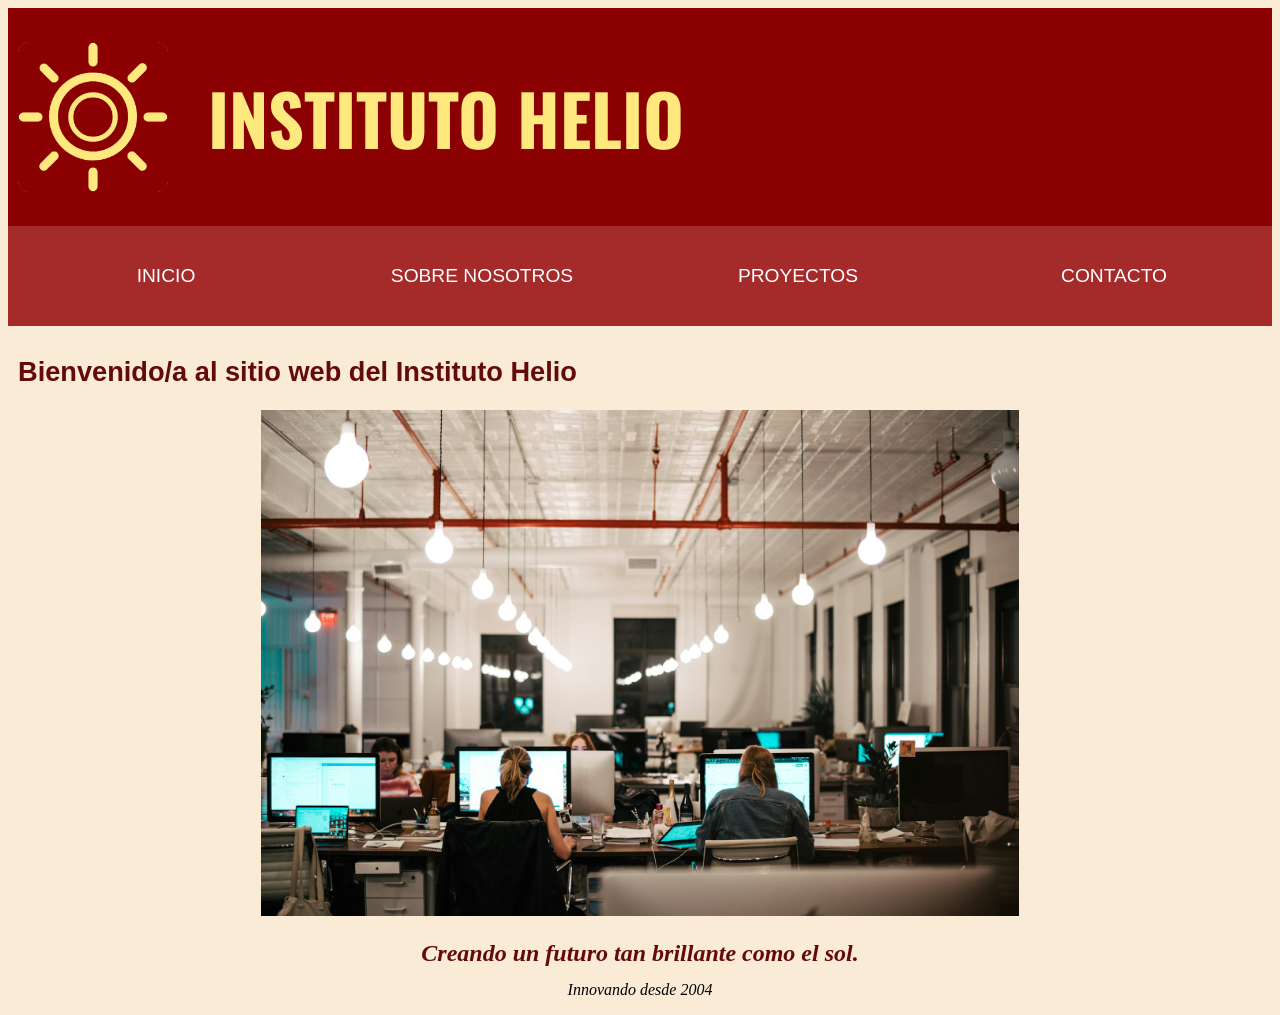
<file: home/index.html>
<!DOCTYPE html>
<!--[if lt IE 7]>      <html class="no-js lt-ie9 lt-ie8 lt-ie7"> <![endif]-->
<!--[if IE 7]>         <html class="no-js lt-ie9 lt-ie8"> <![endif]-->
<!--[if IE 8]>         <html class="no-js lt-ie9"> <![endif]-->
<!--[if gt IE 8]>      <html class="no-js"> <!--<![endif]-->
<html>
    <head>
        <meta charset="utf-8">
        <meta http-equiv="X-UA-Compatible" content="IE=edge">
        <title>Instituto Helio</title>
        <link rel="icon" href="./logo.png">
        <meta name="description" content="Pagina web principal del Instituto Helio">
        <meta name="viewport" content="width=device-width, initial-scale=1">
        <link rel="stylesheet" href="./style.css">
        
        <link rel="preconnect" href="https://fonts.googleapis.com">
<link rel="preconnect" href="https://fonts.gstatic.com" crossorigin>
<link href="https://fonts.googleapis.com/css2?family=Arimo:ital,wght@0,400..700;1,400..700&family=EB+Garamond:ital,wght@0,400..800;1,400..800&family=Gloria+Hallelujah&family=IM+Fell+English+SC&family=Oswald:wght@200..700&display=swap" rel="stylesheet">
        <script src="./web.js"></script>
    </head>
    <body>
        <!--[if lt IE 7]>
            <p class="browsehappy">You are using an <strong>outdated</strong> browser. Please <a href="#">upgrade your browser</a> to improve your experience.</p>
        <![endif]-->
        <div class="banner">
            <img src="./logo.png" class="logo"> <h1 class="title">INSTITUTO HELIO</h1>
    </div>
    <div class="menu">
        <a class="btn" href="./index.html">INICIO</a>
        <a class="btn" href="./aboutus.html">SOBRE NOSOTROS</a>
        <a class="btn" href="./project.html">PROYECTOS</a>
        <a class="btn" href="./contact.html">CONTACTO</a>
    </div>
    <div class="contentind">
        <h2 class="sectitle">Bienvenido/a al sitio web del Instituto Helio</h2>
        <img id="office" src="./office.jpg" alt="Nuestras oficinas">
        <h3 id="introQ"><em>Creando un futuro tan brillante como el sol.</em></h3>
        <p id="est"><em>Innovando desde 2004</em></p> 
    </div> 
        
        <script src="" async defer></script>
    </body>
</html>
</file>
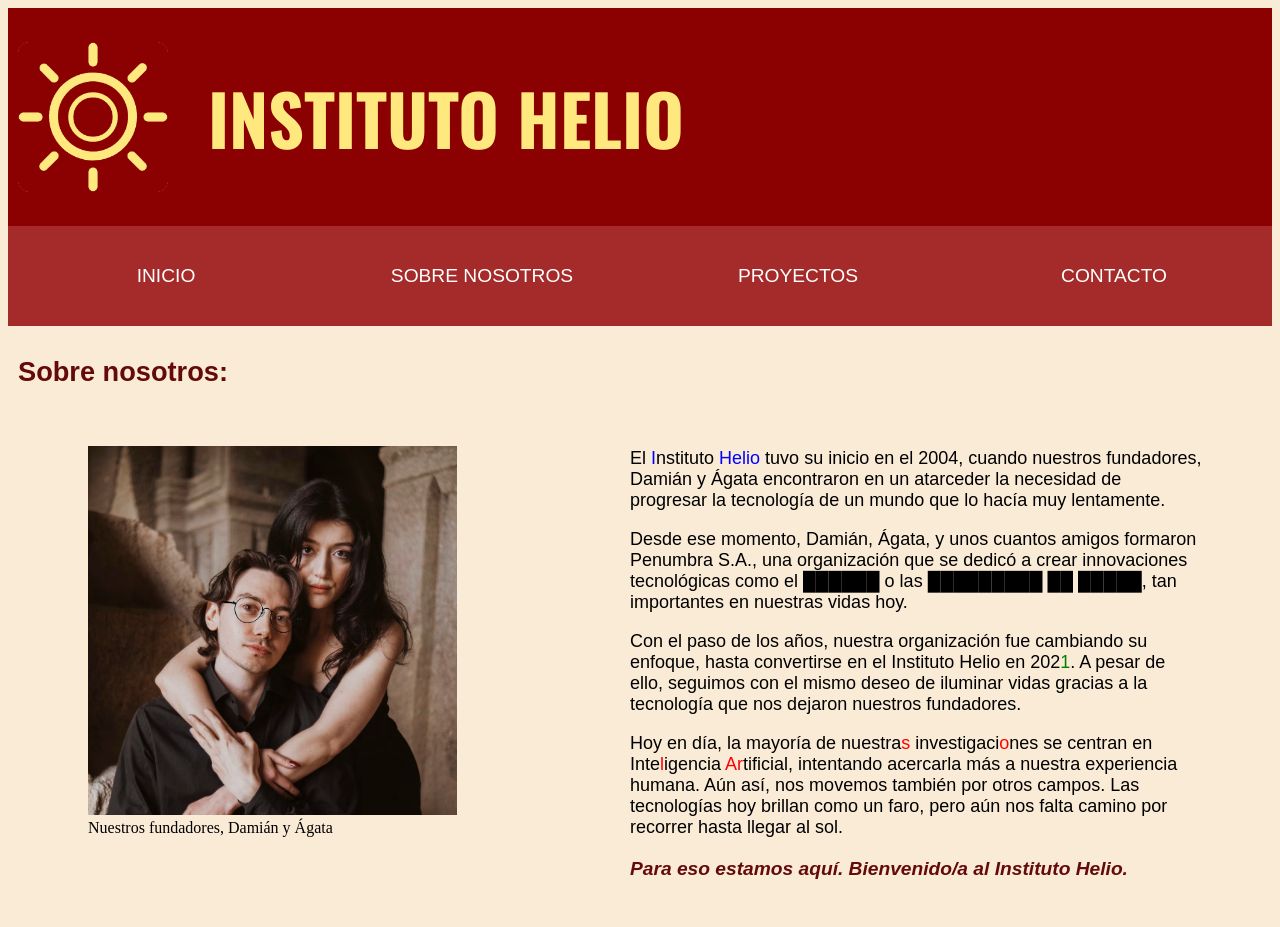
<file: home/aboutus.html>
<!DOCTYPE html>
<!--[if lt IE 7]>      <html class="no-js lt-ie9 lt-ie8 lt-ie7"> <![endif]-->
<!--[if IE 7]>         <html class="no-js lt-ie9 lt-ie8"> <![endif]-->
<!--[if IE 8]>         <html class="no-js lt-ie9"> <![endif]-->
<!--[if gt IE 8]>      <html class="no-js"> <!--<![endif]-->
<html>
    <head>
        <meta charset="utf-8">
        <meta http-equiv="X-UA-Compatible" content="IE=edge">
        <title>Instituto Helio</title>
        <link rel="icon" href="./logo.png">
        <meta name="description" content="Pagina web principal del Instituto Helio">
        <meta name="viewport" content="width=device-width, initial-scale=1">
        <link rel="stylesheet" href="./style.css">
        <link rel="preconnect" href="https://fonts.googleapis.com">
<link rel="preconnect" href="https://fonts.gstatic.com" crossorigin>
<link href="https://fonts.googleapis.com/css2?family=Arimo:ital,wght@0,400..700;1,400..700&family=EB+Garamond:ital,wght@0,400..800;1,400..800&family=Gloria+Hallelujah&family=IM+Fell+English+SC&family=Oswald:wght@200..700&display=swap" rel="stylesheet">
    <script src="./web.js"></script>
    </head>
    <body>
        <!--[if lt IE 7]>
            <p class="browsehappy">You are using an <strong>outdated</strong> browser. Please <a href="#">upgrade your browser</a> to improve your experience.</p>
        <![endif]-->
        <div class="banner">
            <img src="./logo.png" class="logo"> <h1 class="title">INSTITUTO HELIO</h1>
    </div>
    <div class="menu">
        <a class="btn" href="./index.html">INICIO</a>
        <a class="btn" href="./aboutus.html">SOBRE NOSOTROS</a>
        <a class="btn" href="./project.html">PROYECTOS</a>
        <a class="btn" href="./contact.html">CONTACTO</a>
    </div>
    <h2 class="sectitle">Sobre nosotros:</h2>
    <div class="content">
        <div id="auphoto">
            <figure>
                <img id="found" src ="./damaga.jpg">
                <figcaption id="cap"> Nuestros fundadores, Damián y Ágata
                </figcaption>
            </figure>
        </div> 
        <div id="abouttext">
        <p class="autext">El <span style="color: blue;">I</span>nstituto <span style="color: blue;">Helio</span> tuvo su inicio en el 2004,
            cuando nuestros fundadores, Damián y Ágata encontraron en un atarceder
            la necesidad de progresar la tecnología de un mundo que lo hacía muy lentamente.
            </p>
            <p class="autext">Desde ese momento, Damián, Ágata, y unos cuantos amigos formaron Penumbra S.A., 
                una organización que se dedicó a crear innovaciones tecnológicas como el ██████ 
                o las █████████ ██ █████, tan importantes en nuestras vidas hoy.
            </p> 

            <p class="autext">
                Con el paso de los años, nuestra organización fue cambiando su enfoque, hasta
                convertirse en el Instituto Helio en 202<span style="color: green;">1</span>. A pesar de ello, seguimos con 
                el mismo deseo de iluminar vidas gracias a la tecnología que nos dejaron
                nuestros fundadores.

            </p>

            <p class="autext">
                Hoy en día, la mayoría de nuestra<span style="color: red;">s</span> investigaci<span style="color: red;">o</span>nes se centran en
                Inte<span style="color: red;">l</span>igencia <span style="color: red;">Ar</span>tificial, intentando acercarla más a nuestra experiencia
                humana. Aún así, nos movemos también por otros campos. Las tecnologías
                hoy brillan como un faro, pero aún nos falta camino por recorrer
                hasta llegar al sol.
            </p>

            <p id="endtext">
                <b>Para eso estamos aquí. Bienvenido/a al Instituto Helio.</b>
            </p>
    </div>
        </div>
        <script src="" async defer></script>
    </body>
</html>
</file>
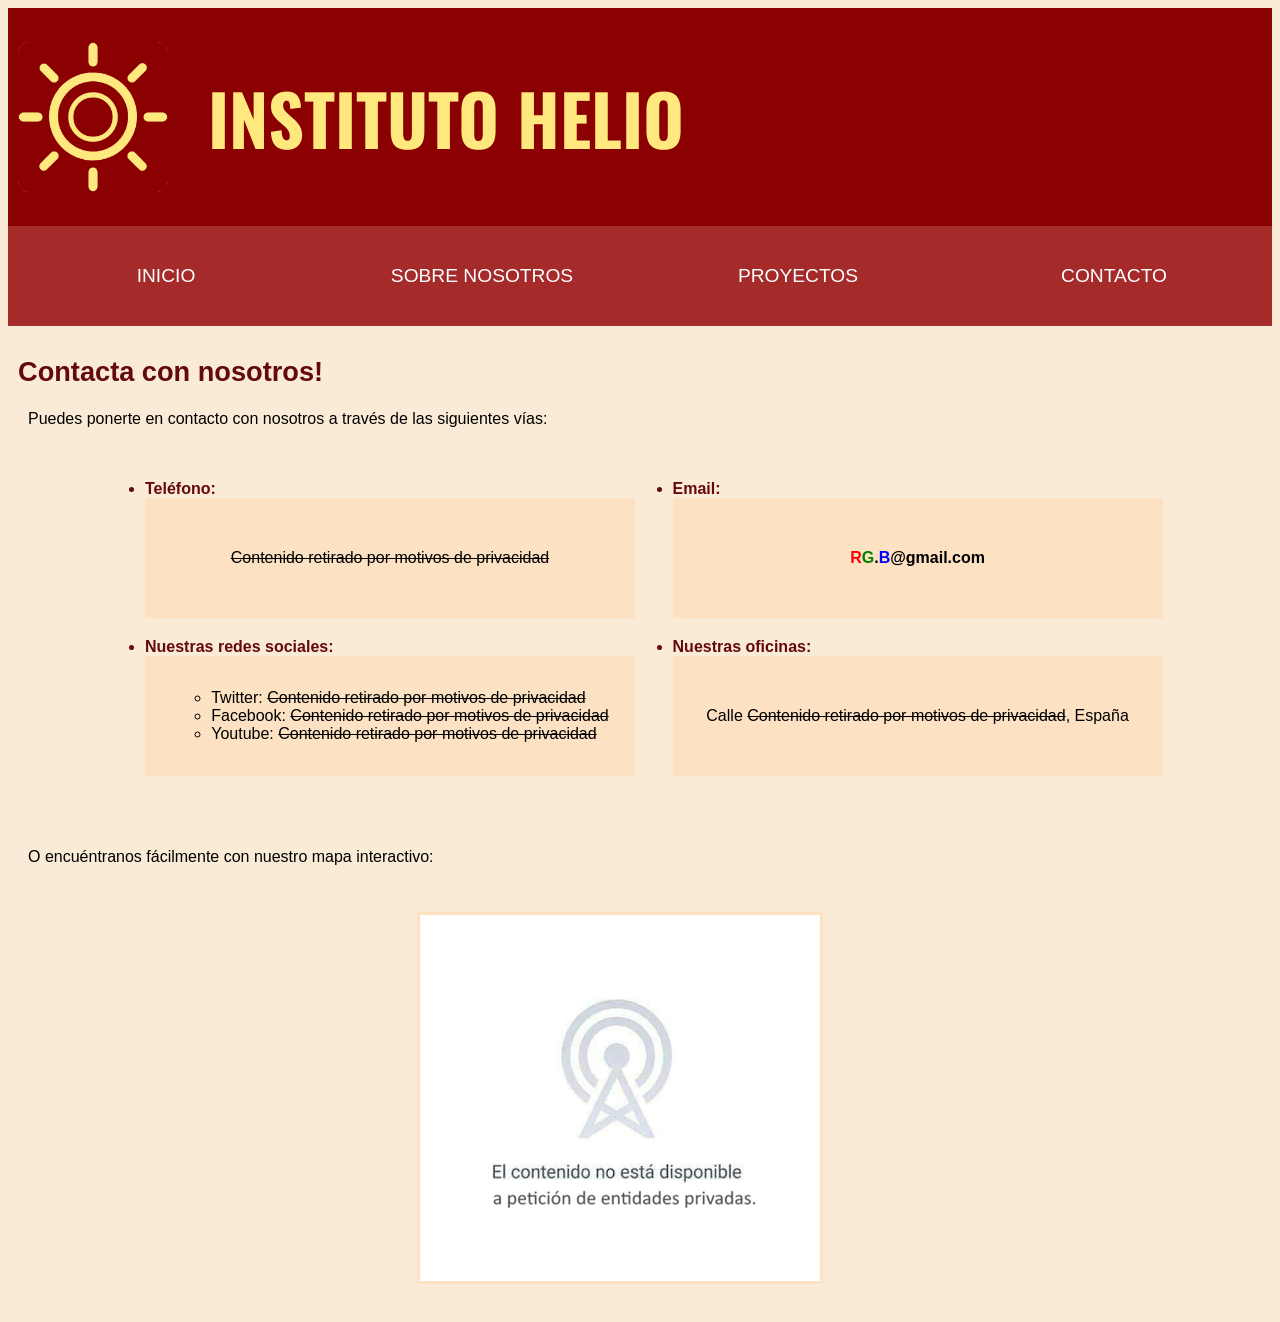
<file: home/contact.html>
<!DOCTYPE html>
<!--[if lt IE 7]>      <html class="no-js lt-ie9 lt-ie8 lt-ie7"> <![endif]-->
<!--[if IE 7]>         <html class="no-js lt-ie9 lt-ie8"> <![endif]-->
<!--[if IE 8]>         <html class="no-js lt-ie9"> <![endif]-->
<!--[if gt IE 8]>      <html class="no-js"> <!--<![endif]-->
<html>
    <head>
        <meta charset="utf-8">
        <meta http-equiv="X-UA-Compatible" content="IE=edge">
        <title>Instituto Helio</title>
        <link rel="icon" href="./logo.png">
        <meta name="description" content="Pagina web principal del Instituto Helio">
        <meta name="viewport" content="width=device-width, initial-scale=1">
        <link rel="stylesheet" href="./style.css">
        <link rel="preconnect" href="https://fonts.googleapis.com">
<link rel="preconnect" href="https://fonts.gstatic.com" crossorigin>
<link href="https://fonts.googleapis.com/css2?family=Arimo:ital,wght@0,400..700;1,400..700&family=EB+Garamond:ital,wght@0,400..800;1,400..800&family=Gloria+Hallelujah&family=IM+Fell+English+SC&family=Oswald:wght@200..700&display=swap" rel="stylesheet">
    <script src="./web.js"></script>
    </head>
    <body>
        <!--[if lt IE 7]>
            <p class="browsehappy">You are using an <strong>outdated</strong> browser. Please <a href="#">upgrade your browser</a> to improve your experience.</p>
        <![endif]-->
        <div class="banner">
            <img src="./logo.png" class="logo"> <h1 class="title">INSTITUTO HELIO</h1>
    </div>
    <div class="menu">
        <a class="btn" href="./index.html">INICIO</a>
        <a class="btn" href="./aboutus.html">SOBRE NOSOTROS</a>
        <a class="btn" href="./project.html">PROYECTOS</a>
        <a class="btn" href="./contact.html">CONTACTO</a>
    </div>
    <h2 class="sectitle">Contacta con nosotros!</h2>
    <p class="subtitle">Puedes ponerte en contacto con nosotros a través de las siguientes vías:</p>
    <div class="contentct">
        
        
        <ul>
            <li class="ctitle"><b>Teléfono:   
            </b><div class="cont"><p class="ctt"><s>Contenido retirado por motivos de privacidad</s></p></div></li>

            <li class="ctitle"><b>Nuestras redes sociales: </b><div class="cont"><ul>
                <li class="ctt">Twitter: <s>Contenido retirado por motivos de privacidad</s></li>
                <li class="ctt">Facebook: <s>Contenido retirado por motivos de privacidad</s></li>
                <li class="ctt">Youtube: <s>Contenido retirado por motivos de privacidad</s></li> 
            </ul>
            </div>
            </li>
        </ul>
        <ul>
            <li id="email"><b>Email:<div class="cont"> <p class="ctt"><span style="color: red;">R</span><span style="color: green;">G</span>.<span style="color: blue;">B</span>@gmail.com</p></b></div></li>

            
        <li class="ctitle"><b>Nuestras oficinas:</b><div class="cont">
            
            <p class="ctt">Calle <s>Contenido retirado por motivos de privacidad</s>, España</p>
        </li></div>
        </ul>
    </div>    
    <p class="subtitle">O encuéntranos fácilmente con nuestro mapa interactivo:</p>
    <div class="contentct">
        <img id="map" src="./notfound.png" alt="Mapa interactivo ubicando el Instituto Helio">
    </div>  
        <script src="" async defer></script>
    </body>
</html>
</file>
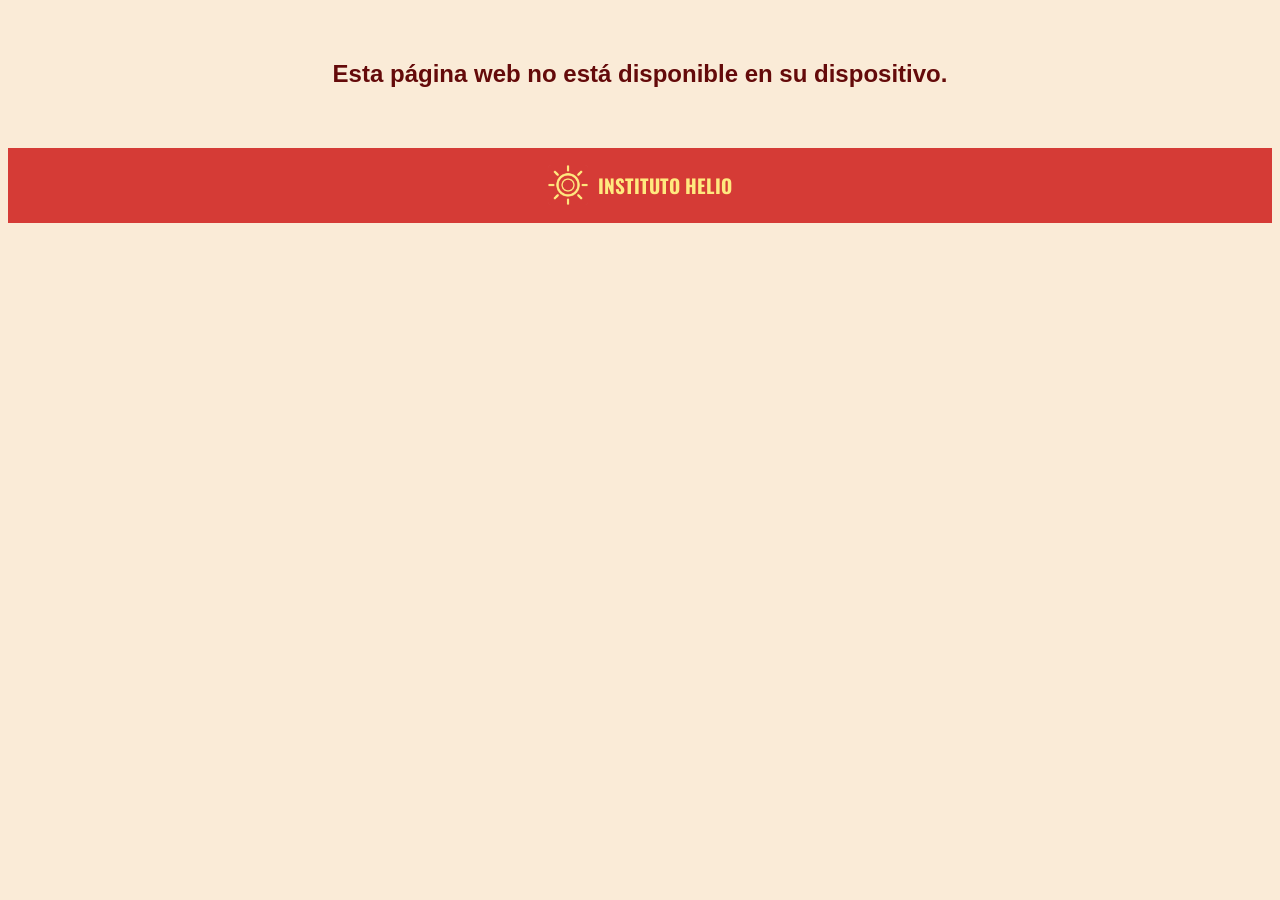
<file: home/unavailable.html>
<!DOCTYPE html>
<!--[if lt IE 7]>      <html class="no-js lt-ie9 lt-ie8 lt-ie7"> <![endif]-->
<!--[if IE 7]>         <html class="no-js lt-ie9 lt-ie8"> <![endif]-->
<!--[if IE 8]>         <html class="no-js lt-ie9"> <![endif]-->
<!--[if gt IE 8]>      <html class="no-js"> <!--<![endif]-->
<html>
    <head>
        <meta charset="utf-8">
        <meta http-equiv="X-UA-Compatible" content="IE=edge">
        <title>Instituto Helio</title>
        <link rel="icon" href="./logo.png">
        <meta name="description" content="Pagina web principal del Instituto Helio">
        <meta name="viewport" content="width=device-width, initial-scale=1, maximum-scale=1">
        <link rel="stylesheet" href="./style.css">
        <link rel="preconnect" href="https://fonts.googleapis.com">
<link rel="preconnect" href="https://fonts.gstatic.com" crossorigin>
<link href="https://fonts.googleapis.com/css2?family=Arimo:ital,wght@0,400..700;1,400..700&family=EB+Garamond:ital,wght@0,400..800;1,400..800&family=Gloria+Hallelujah&family=IM+Fell+English+SC&family=Oswald:wght@200..700&display=swap" rel="stylesheet">
    </head>
    <body>
        <!--[if lt IE 7]>
            <p class="browsehappy">You are using an <strong>outdated</strong> browser. Please <a href="#">upgrade your browser</a> to improve your experience.</p>
        <![endif]-->
        

    <div class="unav">
        <h2 class="errt">Esta página web no está disponible en su dispositivo.</h2>
    </div> 
        
        <script src="" async defer></script>
    </body>
    <footer>
        <div class="bannererr">
            <img src="./logo.png" class="logoerr"> <h1 class="titleerr">INSTITUTO HELIO</h1>
    </div>
    </footer>
</html>
</file>
<file: home/style.css>
body{
    background-color:antiquewhite;
}


.banner{
    display: flex;
    background-color:darkred;
    align-items: center;
    align-content: center;
;
    padding: 10px 10px;
}

.bannererr{
    display: flex;
    background-color: rgba(200,0,0,75%);
    align-items: center;
    justify-content: center;
    padding: 10px 10px;
}

.title{
    font-size:70px;
    font-family: Oswald;
    color: rgb(255,233,127);
}

.logoerr{
    height: 40px;
    width: 40px;
    margin-right: 10px;
}

.titleerr{
    font-size: 1.2rem;
    font-family: Oswald;
    color: rgb(255,233,127);
}

.logo{
    display: inline;
    height: 150px;
    width: 150px;
    margin-right: 40px;
}
.menu{
    display: flex;
}
.btn{
    display:flex;
    background-color:brown;
    border:deeppink;
    width:25%;
    height: 100px;
    align-items: center;
    justify-content: center;
    font-family:'Franklin Gothic Medium', 'Arial Narrow', Arial, sans-serif;
    font-size: 120%;
    text-decoration: none;
    color: white;
}

.btn:hover{
    background-color: darkred;
}

.sectitle{
    color: rgb(100,10,10);
    font-family:'Gill Sans', 'Gill Sans MT', Calibri, 'Trebuchet MS', sans-serif;
    margin-top: 30px;
    font-size: 170%;
    margin-left: 10px;
}

#office{
    display: block;
    width: 60%;
    height: auto;
    margin: 0 auto;
}

#introQ{
    color: rgb(100,10,10);
    text-align: center;
    font-size: 150%;
    font-family: seg;
}

#est{
    text-align: center;
    margin-top: -10px;
}

#abouttext{
    flex: 0 0 50%;
    margin-right: 20px;
    padding-right: 20px;
}

#auphoto{
    flex: 0 0 50%;
}

.content{
    display: flex;
    align-items: flex-start;
    gap: 10px;
    padding: 20px 80px 20px 40px;

}

.contentct{
    display: flex;
    justify-content: center;
    align-items: flex-start;
    gap: 10px;
    padding: 20px 80px 20px 40px;

}

#found{
    max-width: 75%;
    max-height: 75%;
}

.autext{
    font-family: 'Segoe UI', Tahoma, Geneva, Verdana, sans-serif;
    font-size: large;
}

#endtext{
    font-family: 'Segoe UI', Tahoma, Geneva, Verdana, sans-serif;
    font-size: larger;
    color: rgb(100,10,10);
    font-style: oblique;
}

.cont{
    display:flex;
    align-items: center;
    justify-content: center;
    background-color: rgba(255,203,150,30%);
    width: 100%;
    max-width: 450px;
    height: auto;
    min-height: 100px;
    margin-bottom: 20px;
    padding: 10px 20px;
}

.subtitle{
    margin-left: 20px;
}

#map{
    max-height: 400px;
    max-width: 400px;
    height: 100%;
    width: auto;
    margin: 10px;
    border: 3px;
    border-style: solid;
    border-color: rgba(255,203,150,30%);
}

.proj{
    display: flex;
    border: brown;
    border-style: solid;
    background-color: rgba(255,200,100,50%);
    width: auto;
    min-height: 200px;
    margin: 20px;
}

.projerr{
    display: flex;
    align-items: center;
    justify-content: center;
    border: brown;
    border-style: solid;
    background-color: rgba(255,200,100,50%);
    width: auto;
    min-height: 200px;
    margin: 20px;
}

.plogo{
    margin:20px;
}

.ctt{
    font-family: 'Segoe UI', Tahoma, Geneva, Verdana, sans-serif;
    color: black;
}

.ctitle{
    font-family: 'Segoe UI', Tahoma, Geneva, Verdana, sans-serif;
    color: rgb(100,10,10);
}

#email{
    font-family: 'Segoe UI', Tahoma, Geneva, Verdana, sans-serif;
    color: rgb(100,10,10);
}


.subtitle{
    font-family: 'Segoe UI', Tahoma, Geneva, Verdana, sans-serif;
}

.ptext{
    margin: 20px;
    font-family: 'Segoe UI', Tahoma, Geneva, Verdana, sans-serif;
}

.ptitle{
    color: rgb(100,10,10)
}

.pstatus{
    font-family: 'Segoe UI', Tahoma, Geneva, Verdana, sans-serif;
}

.unav{
    display: flex;
    align-items: center;
    justify-content: center;
    margin: 40px;
}

.errt{
    font-size: 1.5rem;
    text-align: center;
    font-family: 'Segoe UI', Tahoma, Geneva, Verdana, sans-serif;
    color: rgb(100,10,10);
}
</file>
